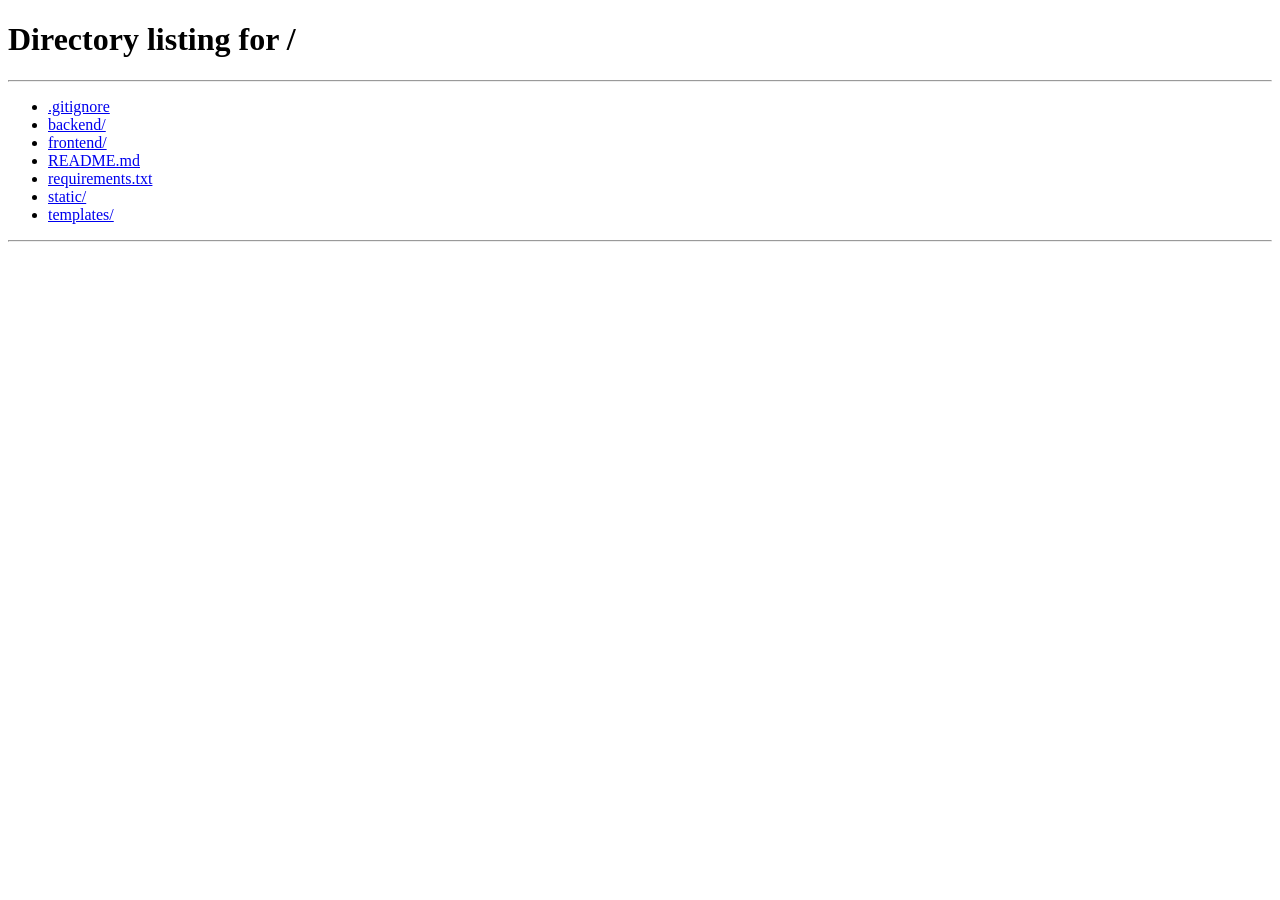
<file: frontend/index.html>
<!DOCTYPE html>
<html lang="en">
<head>
    <meta charset="UTF-8">
    <meta name="viewport" content="width=device-width, initial-scale=1.0">
    <title>English Grammar Error Detection System - Standalone Frontend Entrypoint</title>
    <!-- Google Fonts & FontAwesome -->
    <link rel="preconnect" href="https://fonts.googleapis.com">
    <link rel="preconnect" href="https://fonts.gstatic.com" crossorigin>
    <link href="https://fonts.googleapis.com/css2?family=Plus+Jakarta+Sans:wght@400;500;600;700;800&family=JetBrains+Mono:wght@400;500&display=swap" rel="stylesheet">
    <link rel="stylesheet" href="https://cdnjs.cloudflare.com/ajax/libs/font-awesome/6.4.0/css/all.min.css">
    <link rel="stylesheet" href="../static/css/style.css">
</head>
<body>
    <script>
        // Redirect to Flask template route when served by backend server
        if (window.location.port === '5000' || window.location.pathname.includes('/frontend')) {
            window.location.href = '/';
        }
    </script>
    <div class="app-container">
        <!-- Top Navigation -->
        <header class="navbar">
            <div class="navbar-brand">
                <div class="brand-icon">
                    <i class="fa-solid fa-graduation-cap"></i>
                </div>
                <div class="brand-text">
                    <h1>English Grammar Detector</h1>
                    <span class="brand-subtitle">Educational NLP Writing & Error Analysis System</span>
                </div>
            </div>
            <div class="navbar-actions">
                <button id="btn-open-history" class="btn btn-secondary">
                    <i class="fa-solid fa-clock-rotate-left"></i>
                    <span>History Log</span>
                    <span id="history-badge" class="badge">0</span>
                </button>
            </div>
        </header>

        <!-- Main Dashboard Body -->
        <main class="dashboard-grid">
            <section class="card editor-card">
                <div class="card-header">
                    <div class="card-title">
                        <i class="fa-solid fa-pen-to-square"></i>
                        <h2>Text Analysis Editor</h2>
                    </div>
                    <div class="word-counter">
                        <span id="stat-word-count">0</span> words | <span id="stat-char-count">0</span> characters
                    </div>
                </div>

                <div class="samples-bar">
                    <span class="samples-label"><i class="fa-solid fa-bolt"></i> Quick Samples:</span>
                    <div id="samples-container" class="samples-pills"></div>
                </div>

                <div class="textarea-wrapper">
                    <textarea id="text-input" placeholder="Type or paste your English text here to check for grammar, spelling, punctuation, capitalization, subject-verb agreement, and writing errors..."></textarea>
                </div>

                <div class="editor-actions">
                    <div class="left-actions">
                        <button id="btn-clear" class="btn btn-tertiary">
                            <i class="fa-solid fa-eraser"></i> Clear Text
                        </button>
                    </div>
                    <div class="right-actions">
                        <button id="btn-analyze" class="btn btn-primary">
                            <i class="fa-solid fa-magnifying-glass"></i>
                            <span>Check Grammar</span>
                        </button>
                    </div>
                </div>
            </section>

            <section class="results-section">
                <div id="placeholder-state" class="card placeholder-card">
                    <div class="placeholder-content">
                        <div class="placeholder-icon">
                            <i class="fa-solid fa-spell-check"></i>
                        </div>
                        <h3>Ready for Analysis</h3>
                        <p>Enter an English sentence or choose a preset sample to detect errors, review suggestions, and calculate your grammar score.</p>
                    </div>
                </div>

                <div id="results-dashboard" class="results-container hidden">
                    <div class="metrics-grid">
                        <div class="card score-card">
                            <div class="score-dial-wrapper">
                                <svg class="score-dial" viewBox="0 0 120 120">
                                    <circle class="dial-bg" cx="60" cy="60" r="50"></circle>
                                    <circle id="score-dial-fill" class="dial-fill" cx="60" cy="60" r="50" stroke-dasharray="314" stroke-dashoffset="0"></circle>
                                </svg>
                                <div class="score-value">
                                    <span id="score-num">100</span>
                                    <span class="score-denom">/100</span>
                                </div>
                            </div>
                            <div class="score-info">
                                <h3>Grammar Score</h3>
                                <p id="score-status" class="status-tag">Perfect</p>
                            </div>
                        </div>

                        <div class="card stat-card">
                            <div class="stat-icon error-icon"><i class="fa-solid fa-circle-exclamation"></i></div>
                            <div class="stat-data">
                                <span id="metric-errors" class="stat-num">0</span>
                                <span class="stat-label">Total Errors</span>
                            </div>
                        </div>

                        <div class="card stat-card">
                            <div class="stat-icon success-icon"><i class="fa-solid fa-circle-check"></i></div>
                            <div class="stat-data">
                                <span id="metric-correct" class="stat-num">0</span>
                                <span class="stat-label">Correct Sentences</span>
                            </div>
                        </div>

                        <div class="card stat-card">
                            <div class="stat-icon suggestion-icon"><i class="fa-solid fa-lightbulb"></i></div>
                            <div class="stat-data">
                                <span id="metric-suggestions" class="stat-num">0</span>
                                <span class="stat-label">Suggestions</span>
                            </div>
                        </div>
                    </div>

                    <div class="card highlight-card">
                        <div class="card-header">
                            <div class="card-title">
                                <i class="fa-solid fa-highlighter"></i>
                                <h2>Interactive Text View</h2>
                            </div>
                            <button id="btn-copy-corrected" class="btn btn-outline">
                                <i class="fa-solid fa-copy"></i> Copy Corrected Text
                            </button>
                        </div>
                        <div id="highlight-view" class="highlight-container"></div>
                    </div>

                    <div class="card issues-card">
                        <div class="card-header">
                            <div class="card-title">
                                <i class="fa-solid fa-list-check"></i>
                                <h2>Detected Errors & Corrections (<span id="issue-count">0</span>)</h2>
                            </div>
                            <div id="engine-badge" class="engine-tag">
                                <i class="fa-solid fa-microchip"></i> NLTK Engine
                            </div>
                        </div>

                        <div id="filter-chips" class="filter-chips">
                            <button class="chip active" data-filter="all">All</button>
                            <button class="chip" data-filter="Subject-Verb Agreement">Subject-Verb</button>
                            <button class="chip" data-filter="Spelling">Spelling</button>
                            <button class="chip" data-filter="Missing Punctuation">Punctuation</button>
                            <button class="chip" data-filter="Capitalization">Capitalization</button>
                            <button class="chip" data-filter="Common Patterns">Patterns</button>
                            <button class="chip" data-filter="Repeated Words">Repetition</button>
                        </div>

                        <div id="errors-list" class="errors-list"></div>
                    </div>
                </div>
            </section>
        </main>
    </div>

    <div id="history-modal" class="modal-overlay hidden">
        <div class="modal-card">
            <div class="modal-header">
                <div class="modal-title">
                    <i class="fa-solid fa-clock-rotate-left"></i>
                    <h2>Analysis History Log</h2>
                </div>
                <div class="modal-actions">
                    <button id="btn-clear-history" class="btn btn-danger-link">
                        <i class="fa-solid fa-trash-can"></i> Clear History
                    </button>
                    <button id="btn-close-history" class="btn-close">
                        <i class="fa-solid fa-xmark"></i>
                    </button>
                </div>
            </div>
            <div class="modal-body">
                <div id="history-list" class="history-list"></div>
            </div>
        </div>
    </div>

    <div id="toast-container" class="toast-container"></div>
    <script src="../static/js/main.js"></script>
</body>
</html>
</file>
<file: static/css/style.css>
/* ==========================================================================
   English Grammar Error Detection System - Dashboard Styles
   ========================================================================== */

:root {
    --primary: #4f46e5;
    --primary-hover: #4338ca;
    --primary-light: #eef2ff;
    --secondary: #0ea5e9;
    --secondary-light: #f0f9ff;
    
    --success: #10b981;
    --success-light: #ecfdf5;
    --warning: #f59e0b;
    --warning-light: #fffbeb;
    --danger: #ef4444;
    --danger-light: #fef2f2;
    
    --bg-main: #f8fafc;
    --bg-card: #ffffff;
    --border-color: #e2e8f0;
    
    --text-primary: #0f172a;
    --text-secondary: #475569;
    --text-muted: #94a3b8;
    
    /* Category Colors */
    --cat-sva: #8b5cf6;
    --cat-sva-bg: #f5f3ff;
    --cat-spelling: #ef4444;
    --cat-spelling-bg: #fef2f2;
    --cat-punc: #f59e0b;
    --cat-punc-bg: #fffbeb;
    --cat-cap: #3b82f6;
    --cat-cap-bg: #eff6ff;
    --cat-patterns: #10b981;
    --cat-patterns-bg: #ecfdf5;
    --cat-rep: #ec4899;
    --cat-rep-bg: #fdf2f8;

    --radius-sm: 6px;
    --radius-md: 10px;
    --radius-lg: 16px;
    --shadow-sm: 0 1px 3px rgba(0, 0, 0, 0.05);
    --shadow-md: 0 4px 6px -1px rgba(0, 0, 0, 0.08), 0 2px 4px -1px rgba(0, 0, 0, 0.04);
    --shadow-lg: 0 10px 15px -3px rgba(0, 0, 0, 0.1), 0 4px 6px -2px rgba(0, 0, 0, 0.05);
}

* {
    box-sizing: border-box;
    margin: 0;
    padding: 0;
}

body {
    font-family: 'Plus Jakarta Sans', -apple-system, BlinkMacSystemFont, sans-serif;
    background-color: var(--bg-main);
    color: var(--text-primary);
    line-height: 1.5;
    min-height: 100vh;
}

.app-container {
    max-width: 1440px;
    margin: 0 auto;
    padding: 20px 24px 40px;
}

/* Navbar */
.navbar {
    display: flex;
    justify-content: space-between;
    align-items: center;
    background-color: var(--bg-card);
    padding: 16px 24px;
    border-radius: var(--radius-lg);
    box-shadow: var(--shadow-sm);
    border: 1px solid var(--border-color);
    margin-bottom: 24px;
}

.navbar-brand {
    display: flex;
    align-items: center;
    gap: 14px;
}

.brand-icon {
    width: 46px;
    height: 46px;
    border-radius: 12px;
    background: linear-gradient(135deg, var(--primary), #6366f1);
    color: #ffffff;
    display: flex;
    align-items: center;
    justify-content: center;
    font-size: 22px;
    box-shadow: 0 4px 12px rgba(79, 70, 229, 0.25);
}

.brand-text h1 {
    font-size: 20px;
    font-weight: 800;
    color: var(--text-primary);
    line-height: 1.2;
}

.brand-subtitle {
    font-size: 13px;
    color: var(--text-secondary);
    font-weight: 500;
}

/* Dashboard Grid */
.dashboard-grid {
    display: grid;
    grid-template-columns: 1fr 1fr;
    gap: 24px;
    align-items: start;
}

@media (max-width: 1024px) {
    .dashboard-grid {
        grid-template-columns: 1fr;
    }
}

/* Card Base */
.card {
    background-color: var(--bg-card);
    border-radius: var(--radius-lg);
    border: 1px solid var(--border-color);
    box-shadow: var(--shadow-sm);
    padding: 20px;
}

.card-header {
    display: flex;
    justify-content: space-between;
    align-items: center;
    margin-bottom: 16px;
    padding-bottom: 12px;
    border-bottom: 1px solid var(--border-color);
}

.card-title {
    display: flex;
    align-items: center;
    gap: 10px;
    color: var(--primary);
}

.card-title i {
    font-size: 18px;
}

.card-title h2 {
    font-size: 17px;
    font-weight: 700;
    color: var(--text-primary);
}

/* Editor Section */
.editor-card {
    display: flex;
    flex-direction: column;
    height: 100%;
}

.word-counter {
    font-size: 13px;
    color: var(--text-secondary);
    font-weight: 600;
    background: var(--bg-main);
    padding: 4px 10px;
    border-radius: 20px;
    border: 1px solid var(--border-color);
}

.samples-bar {
    display: flex;
    align-items: center;
    gap: 10px;
    margin-bottom: 14px;
    flex-wrap: wrap;
}

.samples-label {
    font-size: 13px;
    font-weight: 700;
    color: var(--text-secondary);
}

.samples-pills {
    display: flex;
    gap: 8px;
    flex-wrap: wrap;
}

.sample-pill {
    font-size: 12px;
    font-weight: 600;
    background: var(--primary-light);
    color: var(--primary);
    border: 1px solid rgba(79, 70, 229, 0.2);
    padding: 4px 10px;
    border-radius: 16px;
    cursor: pointer;
    transition: all 0.2s ease;
}

.sample-pill:hover {
    background: var(--primary);
    color: #ffffff;
    transform: translateY(-1px);
}

.textarea-wrapper {
    position: relative;
    width: 100%;
    margin-bottom: 16px;
}

textarea#text-input {
    width: 100%;
    height: 320px;
    padding: 16px;
    border-radius: var(--radius-md);
    border: 1px solid var(--border-color);
    font-family: inherit;
    font-size: 15px;
    line-height: 1.6;
    color: var(--text-primary);
    resize: vertical;
    outline: none;
    transition: border-color 0.2s ease, box-shadow 0.2s ease;
}

textarea#text-input:focus {
    border-color: var(--primary);
    box-shadow: 0 0 0 3px rgba(79, 70, 229, 0.15);
}

.editor-actions {
    display: flex;
    justify-content: space-between;
    align-items: center;
}

/* Buttons */
.btn {
    display: inline-flex;
    align-items: center;
    justify-content: center;
    gap: 8px;
    padding: 10px 18px;
    font-size: 14px;
    font-weight: 600;
    border-radius: var(--radius-md);
    border: none;
    cursor: pointer;
    transition: all 0.2s ease;
}

.btn-primary {
    background-color: var(--primary);
    color: #ffffff;
    box-shadow: 0 4px 10px rgba(79, 70, 229, 0.25);
}

.btn-primary:hover {
    background-color: var(--primary-hover);
    transform: translateY(-1px);
}

.btn-secondary {
    background-color: var(--bg-main);
    color: var(--text-primary);
    border: 1px solid var(--border-color);
}

.btn-secondary:hover {
    background-color: #f1f5f9;
}

.btn-tertiary {
    background-color: transparent;
    color: var(--text-secondary);
}

.btn-tertiary:hover {
    color: var(--danger);
    background-color: var(--danger-light);
}

.btn-outline {
    background-color: transparent;
    border: 1px solid var(--border-color);
    color: var(--text-secondary);
    font-size: 13px;
    padding: 6px 12px;
}

.btn-outline:hover {
    background-color: var(--primary-light);
    color: var(--primary);
    border-color: var(--primary);
}

.badge {
    background-color: var(--primary);
    color: #ffffff;
    font-size: 11px;
    font-weight: 700;
    padding: 2px 7px;
    border-radius: 10px;
}

/* Placeholder State */
.placeholder-card {
    text-align: center;
    padding: 60px 30px;
}

.placeholder-icon {
    width: 70px;
    height: 70px;
    background: var(--primary-light);
    color: var(--primary);
    border-radius: 50%;
    display: flex;
    align-items: center;
    justify-content: center;
    font-size: 32px;
    margin: 0 auto 16px;
}

.placeholder-content h3 {
    font-size: 20px;
    font-weight: 700;
    margin-bottom: 8px;
}

.placeholder-content p {
    font-size: 14px;
    color: var(--text-secondary);
    max-width: 400px;
    margin: 0 auto;
}

/* Results Section */
.results-container {
    display: flex;
    flex-direction: column;
    gap: 20px;
}

.metrics-grid {
    display: grid;
    grid-template-columns: 1.4fr 1fr 1fr 1fr;
    gap: 14px;
}

@media (max-width: 768px) {
    .metrics-grid {
        grid-template-columns: 1fr 1fr;
    }
}

/* Score Card */
.score-card {
    display: flex;
    align-items: center;
    gap: 14px;
    padding: 16px;
    background: linear-gradient(135deg, #ffffff, var(--primary-light));
}

.score-dial-wrapper {
    position: relative;
    width: 68px;
    height: 68px;
}

.score-dial {
    width: 100%;
    height: 100%;
    transform: rotate(-90deg);
}

.dial-bg {
    fill: none;
    stroke: #e2e8f0;
    stroke-width: 10;
}

.dial-fill {
    fill: none;
    stroke: var(--success);
    stroke-width: 10;
    stroke-linecap: round;
    transition: stroke-dashoffset 0.8s ease, stroke 0.3s ease;
}

.score-value {
    position: absolute;
    top: 50%;
    left: 50%;
    transform: translate(-50%, -50%);
    text-align: center;
}

#score-num {
    font-size: 18px;
    font-weight: 800;
    color: var(--text-primary);

}

.score-denom {
    font-size: 10px;
    color: var(--text-muted);
}

.score-info h3 {
    font-size: 13px;
    font-weight: 600;
    color: var(--text-secondary);
}

.status-tag {
    display: inline-block;
    font-size: 12px;
    font-weight: 700;
    padding: 2px 8px;
    border-radius: 12px;
    margin-top: 4px;
    background: var(--success-light);
    color: var(--success);
}

/* Stat Cards */
.stat-card {
    display: flex;
    align-items: center;
    gap: 12px;
    padding: 14px;
}

.stat-icon {
    width: 40px;
    height: 40px;
    border-radius: 10px;
    display: flex;
    align-items: center;
    justify-content: center;
    font-size: 18px;
}

.error-icon { background: var(--danger-light); color: var(--danger); }
.success-icon { background: var(--success-light); color: var(--success); }
.suggestion-icon { background: var(--warning-light); color: var(--warning); }

.stat-data {
    display: flex;
    flex-direction: column;
}

.stat-num {
    font-size: 18px;
    font-weight: 800;
    line-height: 1.1;
}

.stat-label {
    font-size: 11px;
    color: var(--text-secondary);
    font-weight: 600;
}

/* Interactive Highlighted View */
.highlight-container {
    background: #f8fafc;
    border: 1px solid var(--border-color);
    border-radius: var(--radius-md);
    padding: 16px;
    font-size: 15px;
    line-height: 1.8;
    color: var(--text-primary);
    white-space: pre-wrap;
    min-height: 100px;
    max-height: 240px;
    overflow-y: auto;
}

.error-mark {
    padding: 2px 4px;
    border-radius: 4px;
    font-weight: 600;
    cursor: pointer;
    border-bottom: 2px solid currentColor;
    transition: all 0.2s ease;
}

.error-mark:hover {
    filter: brightness(0.92);
}

.mark-sva { background-color: var(--cat-sva-bg); color: var(--cat-sva); }
.mark-spelling { background-color: var(--cat-spelling-bg); color: var(--cat-spelling); }
.mark-punc { background-color: var(--cat-punc-bg); color: var(--cat-punc); }
.mark-cap { background-color: var(--cat-cap-bg); color: var(--cat-cap); }
.mark-patterns { background-color: var(--cat-patterns-bg); color: var(--cat-patterns); }
.mark-rep { background-color: var(--cat-rep-bg); color: var(--cat-rep); }

/* Issues Section */
.engine-tag {
    font-size: 12px;
    font-weight: 600;
    background: var(--primary-light);
    color: var(--primary);
    padding: 4px 10px;
    border-radius: 12px;
}

.filter-chips {
    display: flex;
    gap: 8px;
    margin-bottom: 16px;
    flex-wrap: wrap;
}

.chip {
    font-size: 12px;
    font-weight: 600;
    padding: 5px 12px;
    border-radius: 16px;
    background: var(--bg-main);
    border: 1px solid var(--border-color);
    color: var(--text-secondary);
    cursor: pointer;
    transition: all 0.2s ease;
}

.chip.active, .chip:hover {
    background: var(--text-primary);
    color: #ffffff;
    border-color: var(--text-primary);
}

.errors-list {
    display: flex;
    flex-direction: column;
    gap: 12px;
    max-height: 420px;
    overflow-y: auto;
    padding-right: 4px;
}

.error-card-item {
    border: 1px solid var(--border-color);
    border-radius: var(--radius-md);
    padding: 14px 16px;
    background: #ffffff;
    transition: border-color 0.2s ease, box-shadow 0.2s ease;
}

.error-card-item:hover {
    border-color: var(--primary);
    box-shadow: var(--shadow-sm);
}

.error-item-header {
    display: flex;
    justify-content: space-between;
    align-items: center;
    margin-bottom: 8px;
}

.error-badge {
    font-size: 11px;
    font-weight: 700;
    padding: 2px 8px;
    border-radius: 10px;
    text-transform: uppercase;
    letter-spacing: 0.5px;
}

.badge-sva { background: var(--cat-sva-bg); color: var(--cat-sva); }
.badge-spelling { background: var(--cat-spelling-bg); color: var(--cat-spelling); }
.badge-punc { background: var(--cat-punc-bg); color: var(--cat-punc); }
.badge-cap { background: var(--cat-cap-bg); color: var(--cat-cap); }
.badge-patterns { background: var(--cat-patterns-bg); color: var(--cat-patterns); }
.badge-rep { background: var(--cat-rep-bg); color: var(--cat-rep); }

.error-item-body {
    display: flex;
    flex-direction: column;
    gap: 6px;
}

.error-phrases {
    display: flex;
    align-items: center;
    gap: 10px;
    font-size: 15px;
}

.orig-phrase {
    color: var(--danger);
    text-decoration: line-through;
    font-weight: 600;
    background: var(--danger-light);
    padding: 1px 6px;
    border-radius: 4px;
}

.arrow-icon {
    color: var(--text-muted);
    font-size: 12px;
}

.rep-phrase {
    color: var(--success);
    font-weight: 700;
    background: var(--success-light);
    padding: 1px 6px;
    border-radius: 4px;
}

.error-explanation {
    font-size: 13px;
    color: var(--text-secondary);
    line-height: 1.4;
}

/* History Modal */
.modal-overlay {
    position: fixed;
    top: 0;
    left: 0;
    width: 100vw;
    height: 100vh;
    background: rgba(15, 23, 42, 0.5);
    backdrop-filter: blur(4px);
    display: flex;
    align-items: center;
    justify-content: center;
    z-index: 1000;
}

.modal-card {
    background: #ffffff;
    width: 90%;
    max-width: 680px;
    max-height: 80vh;
    border-radius: var(--radius-lg);
    box-shadow: var(--shadow-lg);
    display: flex;
    flex-direction: column;
    overflow: hidden;
}

.modal-header {
    display: flex;
    justify-content: space-between;
    align-items: center;
    padding: 16px 20px;
    border-bottom: 1px solid var(--border-color);
}

.modal-title {
    display: flex;
    align-items: center;
    gap: 10px;
    color: var(--primary);
}

.modal-actions {
    display: flex;
    align-items: center;
    gap: 12px;
}

.btn-danger-link {
    background: transparent;
    color: var(--danger);
    font-size: 13px;
    border: none;
    cursor: pointer;
}

.btn-close {
    background: transparent;
    border: none;
    font-size: 18px;
    color: var(--text-muted);
    cursor: pointer;
}

.modal-body {
    padding: 20px;
    overflow-y: auto;
}

.history-list {
    display: flex;
    flex-direction: column;
    gap: 12px;
}

.history-item {
    border: 1px solid var(--border-color);
    border-radius: var(--radius-md);
    padding: 14px;
    display: flex;
    justify-content: space-between;
    align-items: center;
    gap: 12px;
}

.history-text {
    font-size: 14px;
    font-weight: 500;
    color: var(--text-primary);
    white-space: nowrap;
    overflow: hidden;
    text-overflow: ellipsis;
    max-width: 400px;
}

.history-meta {
    font-size: 12px;
    color: var(--text-secondary);
    margin-top: 2px;
}

/* Utilities & Animations */
.hidden {
    display: none !important;
}

.toast-container {
    position: fixed;
    bottom: 24px;
    right: 24px;
    display: flex;
    flex-direction: column;
    gap: 10px;
    z-index: 1100;
}

.toast {
    background: #0f172a;
    color: #ffffff;
    padding: 12px 18px;
    border-radius: var(--radius-md);
    font-size: 14px;
    font-weight: 600;
    box-shadow: var(--shadow-md);
    display: flex;
    align-items: center;
    gap: 10px;
    animation: slideUp 0.3s ease forwards;
}

@keyframes slideUp {
    from { opacity: 0; transform: translateY(20px); }
    to { opacity: 1; transform: translateY(0); }
}
</file>
